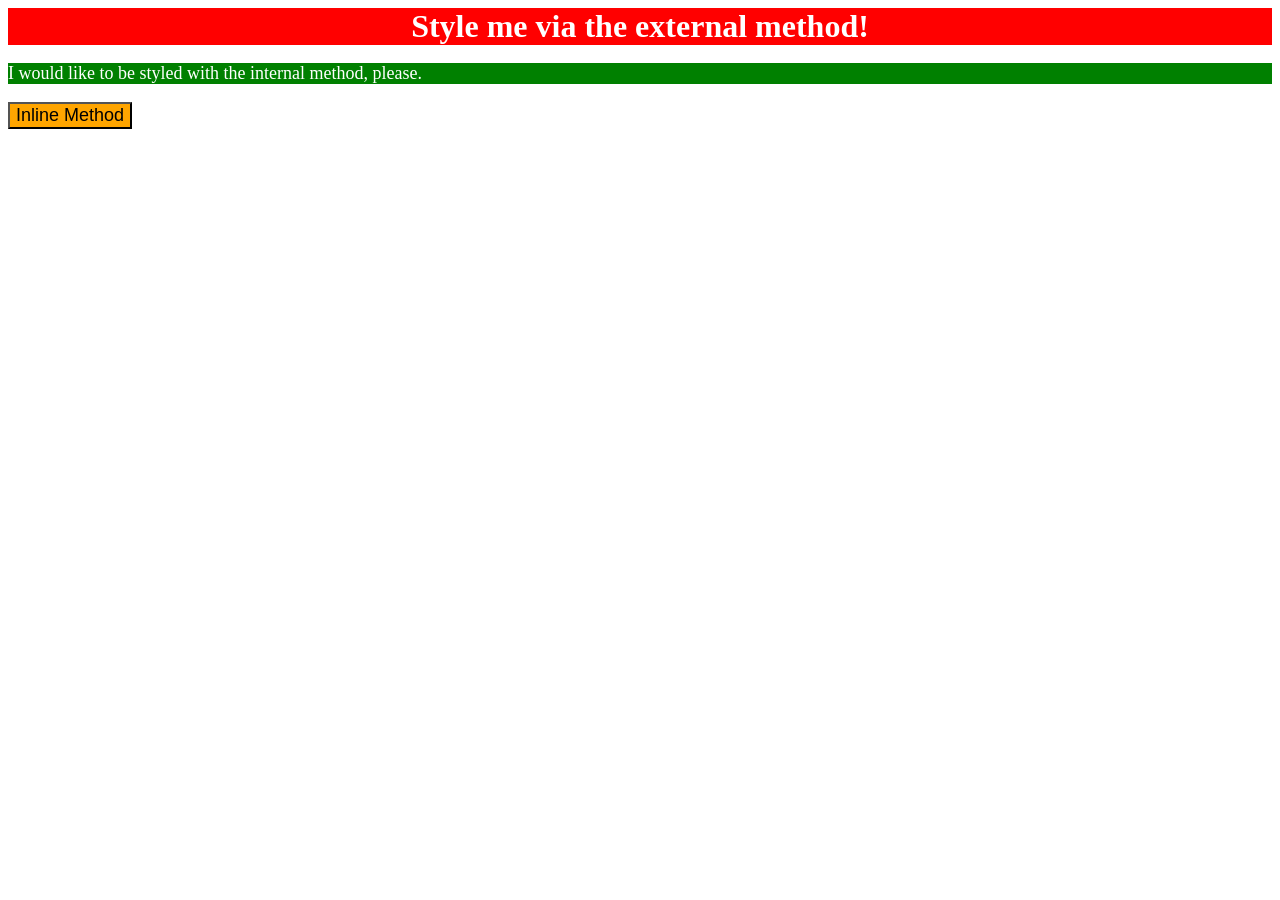
<file: foundations/intro-to-css/01-css-methods/index.html>
<!DOCTYPE html>
<html lang="en">
  <head>
    <link rel="stylesheet" href="styles.css">
    <style>
      p {
        background-color: green;
        color: white;
        font-size: 18px;
      }
    </style>
    <meta charset="UTF-8">
    <meta http-equiv="X-UA-Compatible" content="IE=edge">
    <meta name="viewport" content="width=device-width, initial-scale=1.0">
    <title>Methods for Adding CSS</title>
  </head>
  <body>
    <div>Style me via the external method!</div>
    <p>I would like to be styled with the internal method, please.</p>
    <button style="background-color:orange; font-size: 18px">Inline Method</button>
  </body>
</html>
</file>
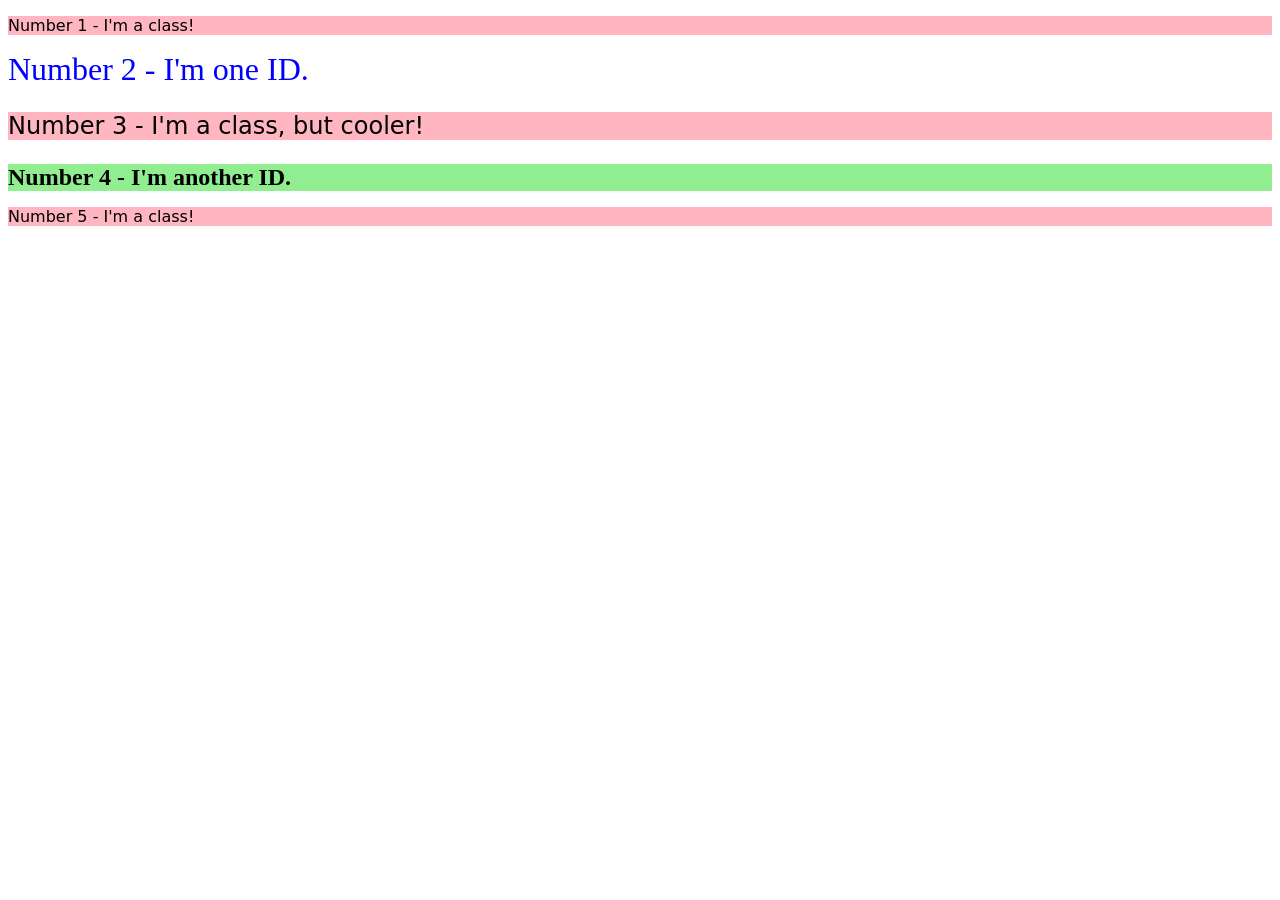
<file: foundations/intro-to-css/02-class-id-selectors/index.html>
<!DOCTYPE html>
<html lang="en">
  <head>
    <meta charset="UTF-8">
    <meta http-equiv="X-UA-Compatible" content="IE=edge">
    <meta name="viewport" content="width=device-width, initial-scale=1.0">
    <title>Class and ID Selectors</title>
    <link rel="stylesheet" href="style.css">
  </head>
  <body>
    <p class="pink">Number 1 - I'm a class!</p>
    <div class="blue">Number 2 - I'm one ID.</div>
    <p class="pink bigfont">Number 3 - I'm a class, but cooler!</p>
    <div id="green">Number 4 - I'm another ID.</div>
    <p class="pink">Number 5 - I'm a class!</p>
  </body>
</html>
</file>
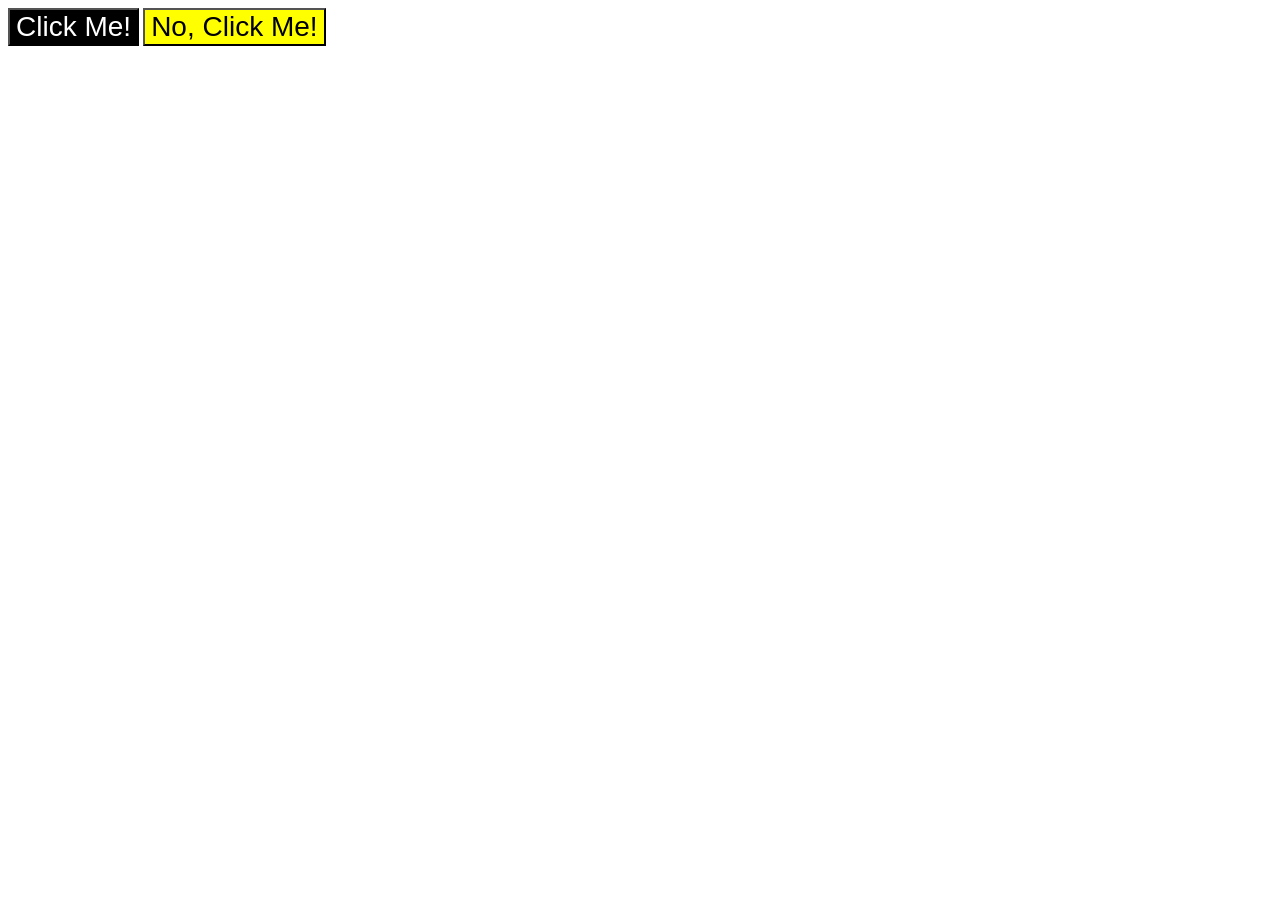
<file: foundations/intro-to-css/03-grouping-selectors/index.html>
<!DOCTYPE html>
<html lang="en">
  <head>
    <meta charset="UTF-8">
    <meta http-equiv="X-UA-Compatible" content="IE=edge">
    <meta name="viewport" content="width=device-width, initial-scale=1.0">
    <title>Grouping Selectors</title>
    <link rel="stylesheet" href="style.css">
  </head>
  <body>
    <button class="click-me shared">Click Me!</button>
    <button class="no-click-me shared">No, Click Me!</button>
  </body>
</html>
</file>
<file: foundations/intro-to-css/01-css-methods/styles.css>
div {
    color: white;
    background-color: red;
    font-size: 32px ;
    font-weight: bold;
    text-align: center;
}
</file>
<file: foundations/intro-to-css/02-class-id-selectors/style.css>
/* Add CSS Styling */
.pink {
    background-color: #FFB6C1;
    font-family: Verdana, "DejaVu Sans", sans-serif;
}

.blue {
    color: rgb(0, 0, 255);
    font-size: 32px;
}

#green {
    background-color: #90EE90;
    font-size: 24px;
    font-weight: bold;
}

.bigfont {
    font-size: 24px;
}
</file>
<file: foundations/intro-to-css/03-grouping-selectors/style.css>
/* Add CSS Styling */

.click-me {
    background-color: rgb(0, 0, 0);
    color: rgb(255, 255, 255);
}

.no-click-me {
    background-color: rgb(255, 255, 0);
}

.shared {
    font-family: Helvetica, "Times New Roman", sans-serif;
    font-size: 28px;
}
</file>
